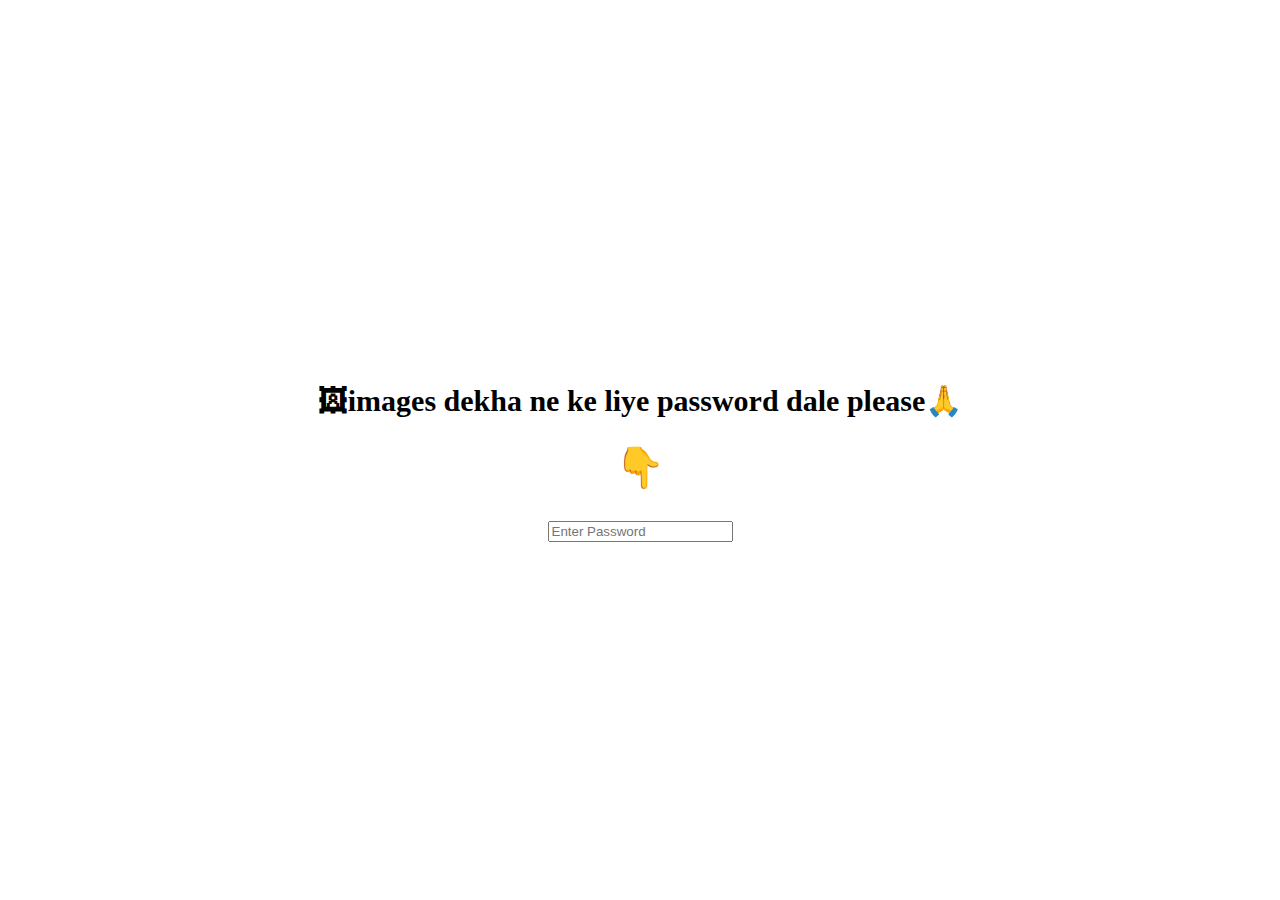
<file: imglock.html>
<!DOCTYPE html>
<html lang="en">
<head>
  <meta charset="UTF-8">
  <meta http-equiv="X-UA-Compatible" content="IE=Edge">
  <meta name="viewport" content="width=device-width, initial-scale=1">

  <title>?</title>
  
  <!-- HTML -->
  <style>
    body {
    font-size: 15pt;
    margin: 0px;
    padding: 0px;
    display: flex;
    justify-content: center;
    align-items: center;
    width: 100%;
    height: 100vh;
    text-align: center;
    }






  </style>
 
 <script>
 
   console.log('creat bay bhavesh');

prompt('😠😠😠😡😯🤬🤬')

function p() {



var i = document.querySelector('input').value;



if ( 'TARA' == i || 'TaRa' == i || 'Tara' == i|| 'tara' ==  i  ) {
  
  
  
} else { }


if ( 'xxx' == i || 'Xxx' == i ||  'sex' == i || 'Sex' == i) {
  
  document.write(men+'https://xhamster18.desi/?_gl=1%2A3tqlg3%2A_ga%2AUEJXUjdfeUZtUXlRTl95cEoyM0RDeWcycHRkczktcUNHV1QzanRlVjU5aVJfb1FFRkxneEdMWnQ3VTE2dkcwNA..&xhms_pro=1'+men2);
  
} else { }






 }  // and




 </script>

</head>

<body>

  <div>
    <box>
      <h2> 🖼images dekha ne ke liye password dale please🙏 </h2>
    </box>
    <h1>👇</h1>
  <input type="text" placeholder="Enter Password" onkeypress="p()">
  </div>
  
 
  
 
</body>
</html>


<!----   2022/जून/23  9:00  chotli pappo  😭😭   ---->
</file>
